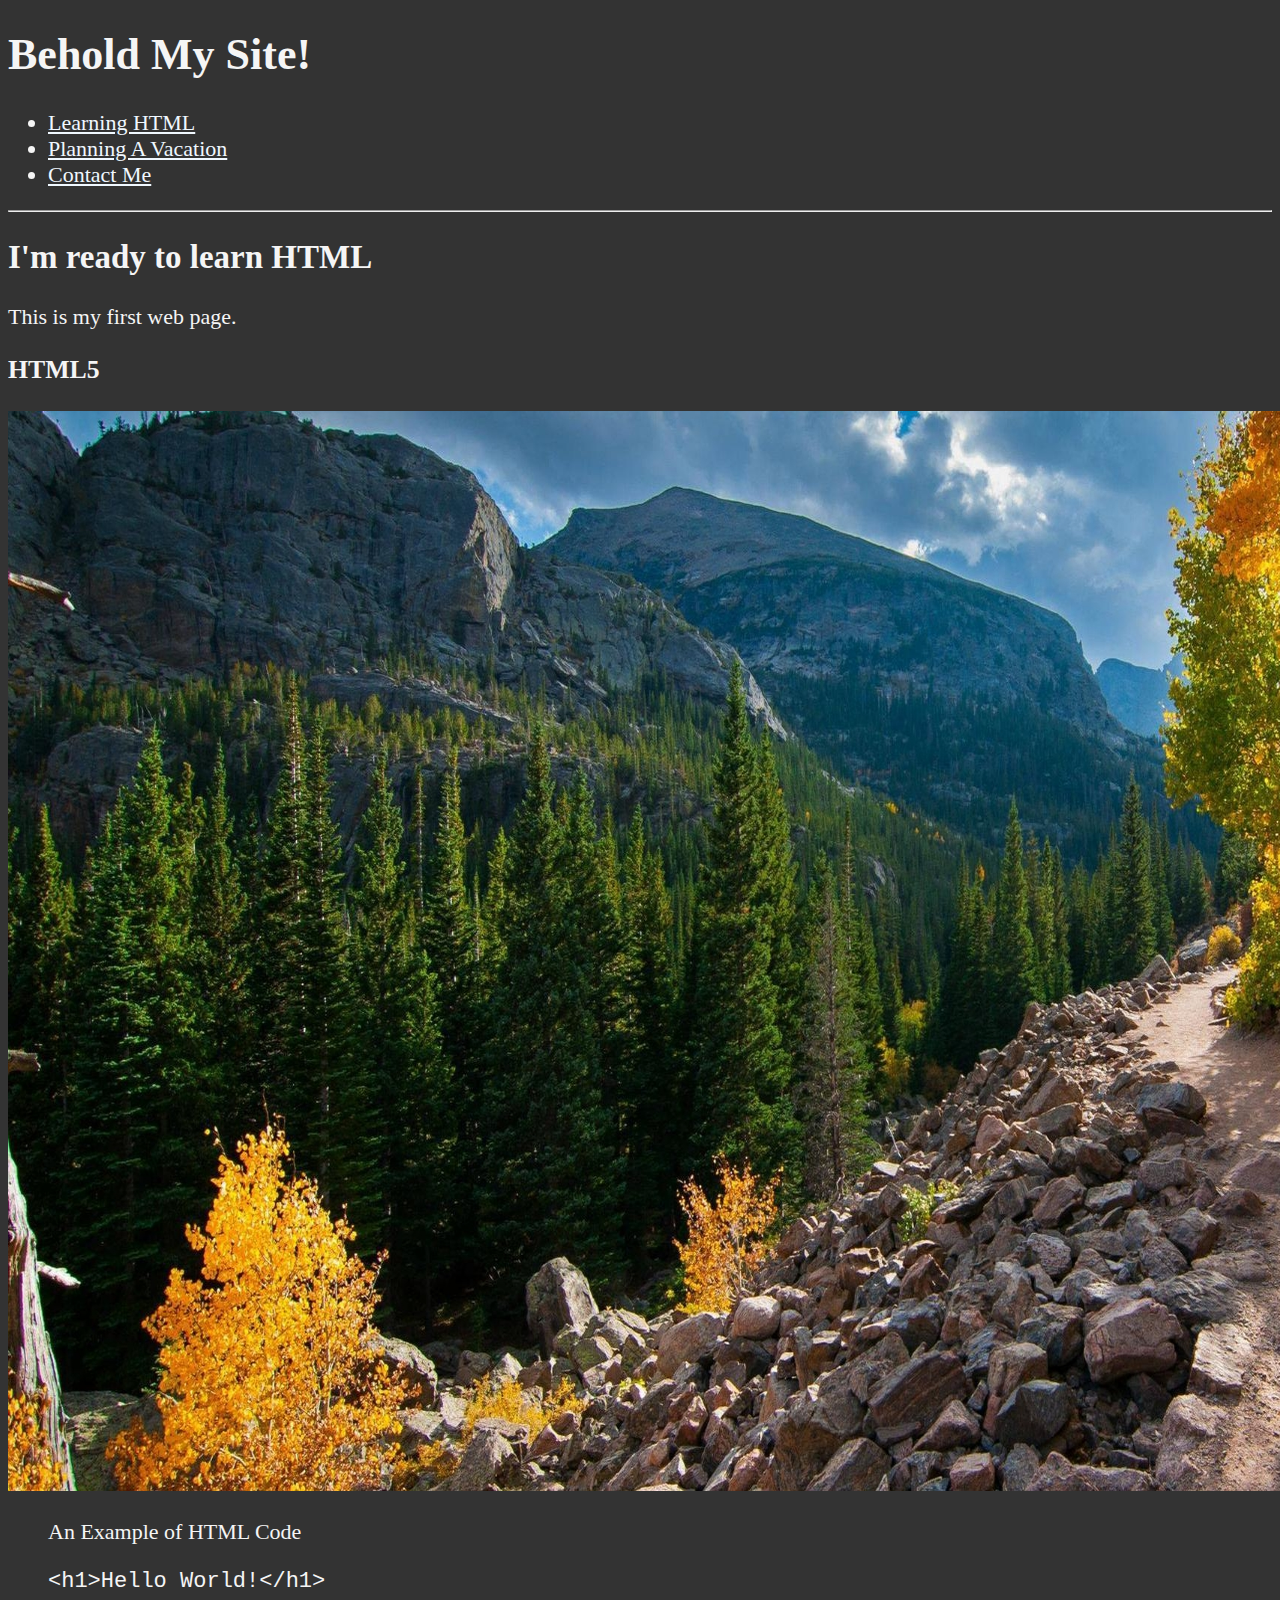
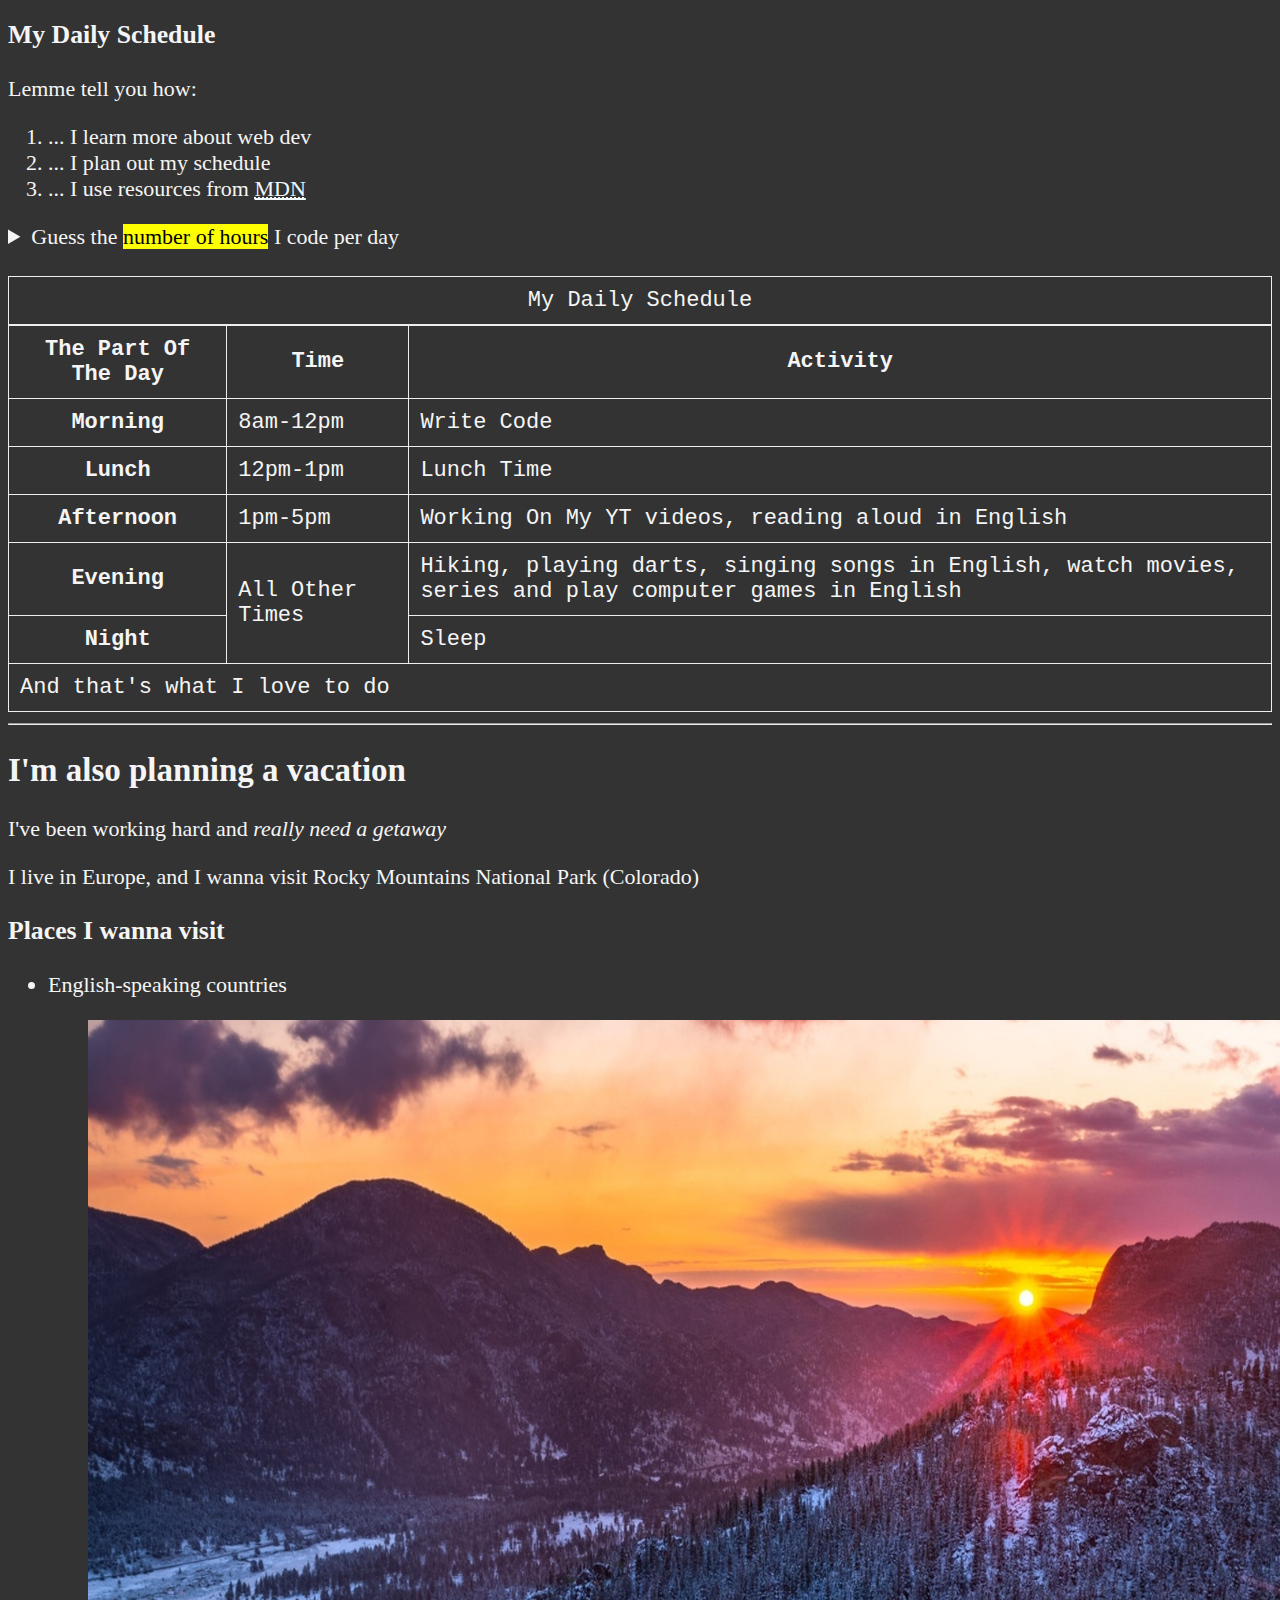
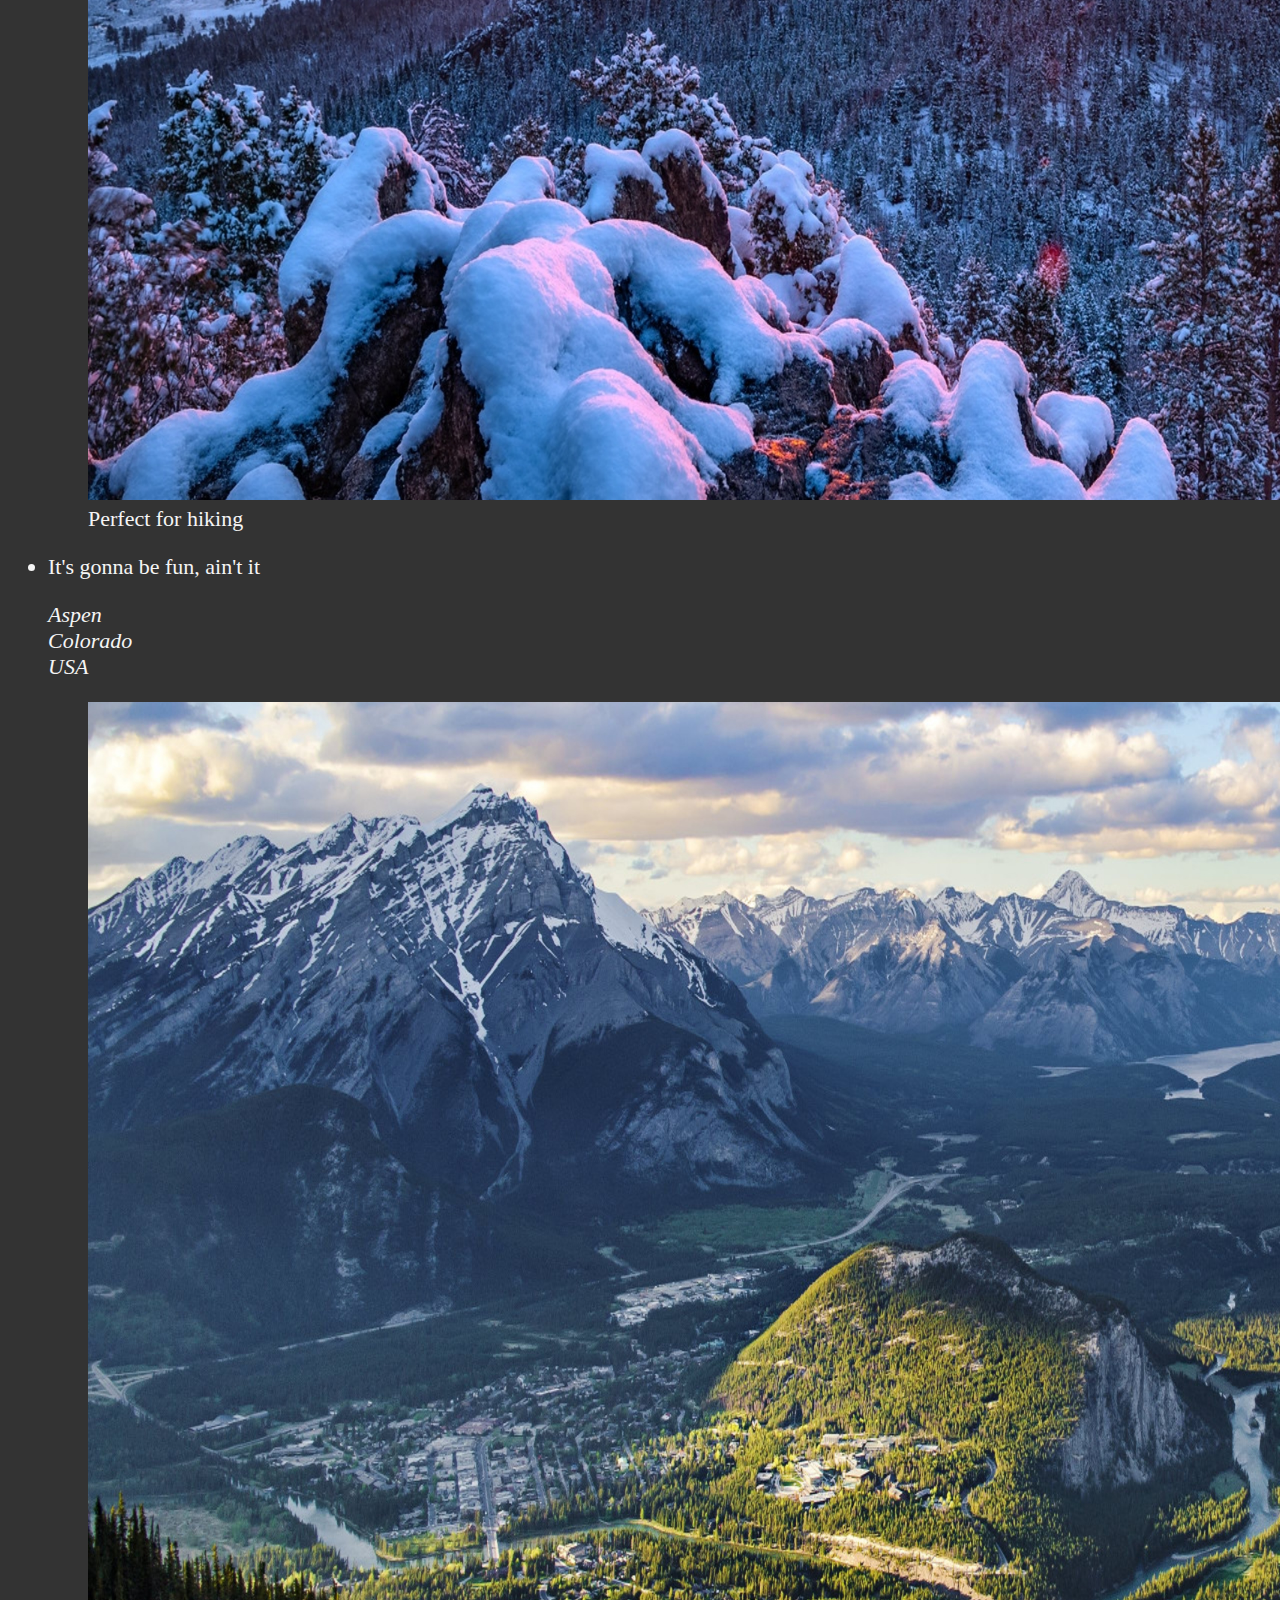
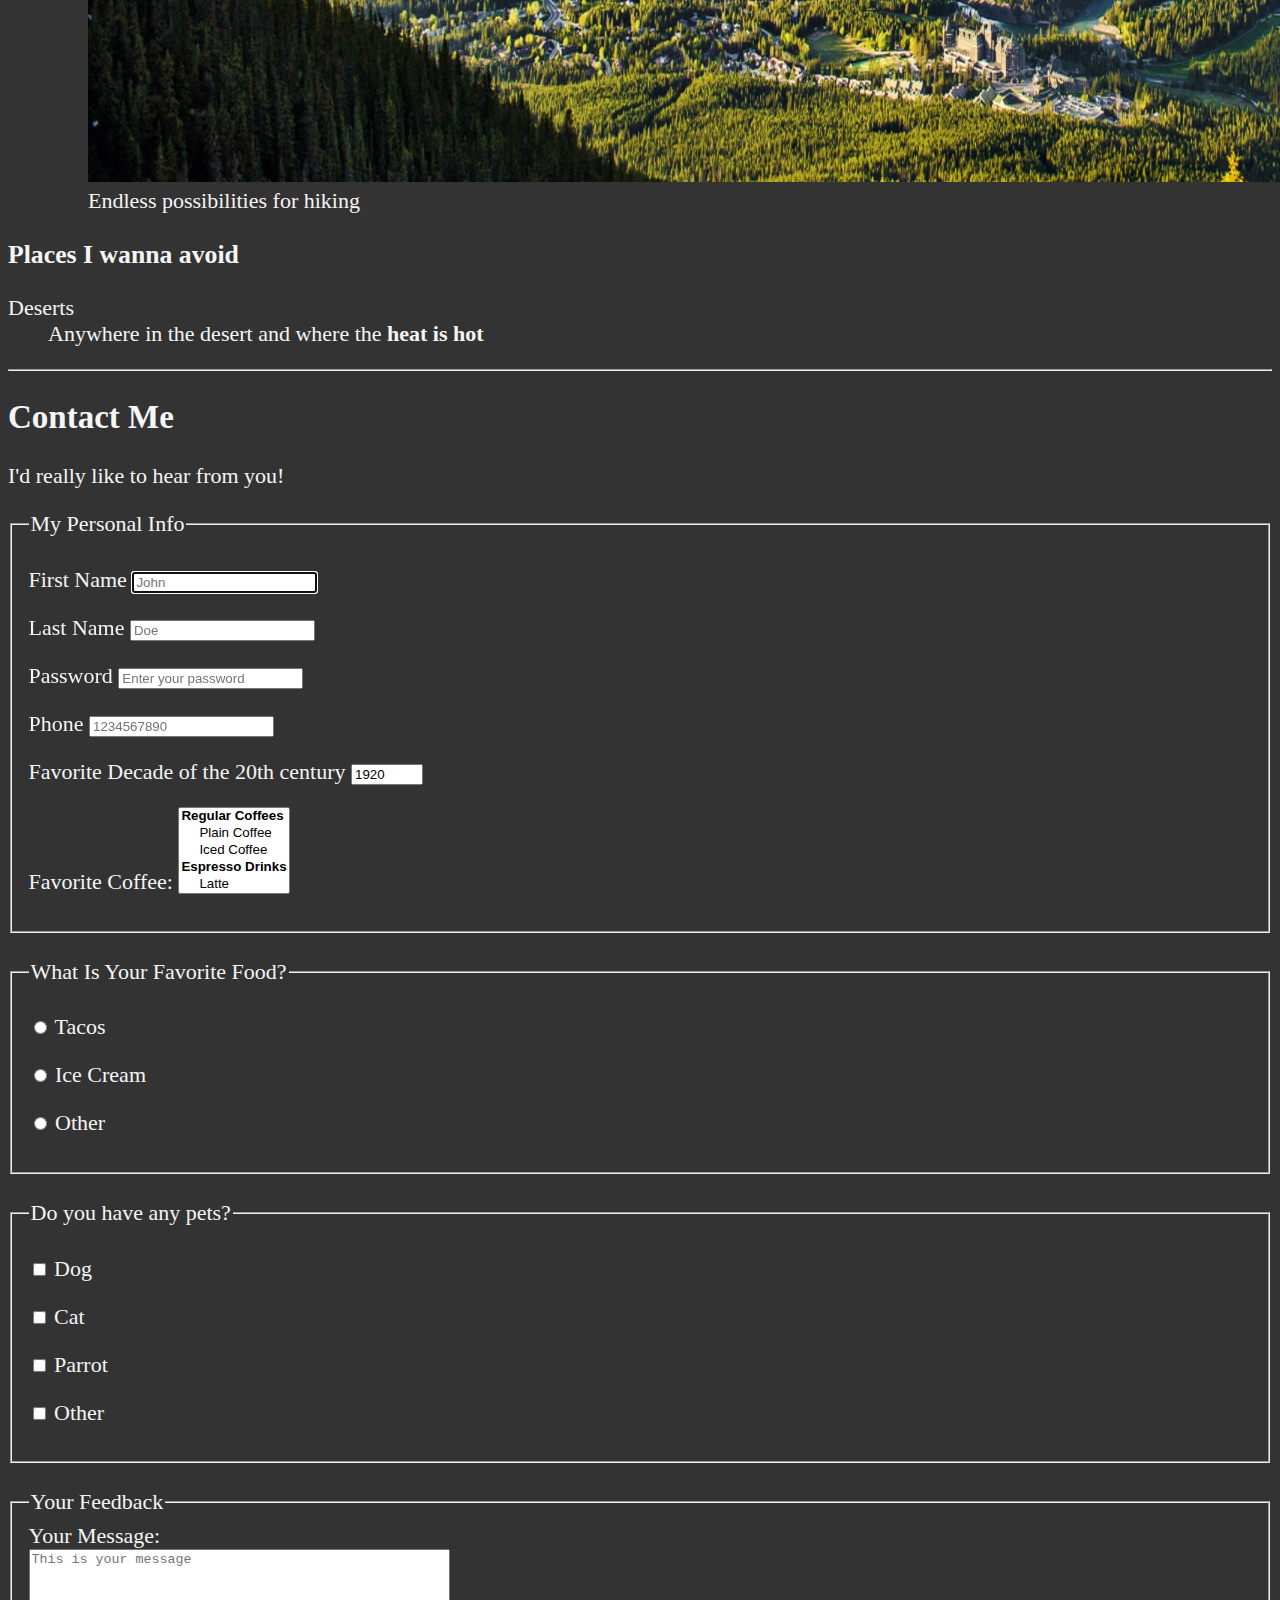
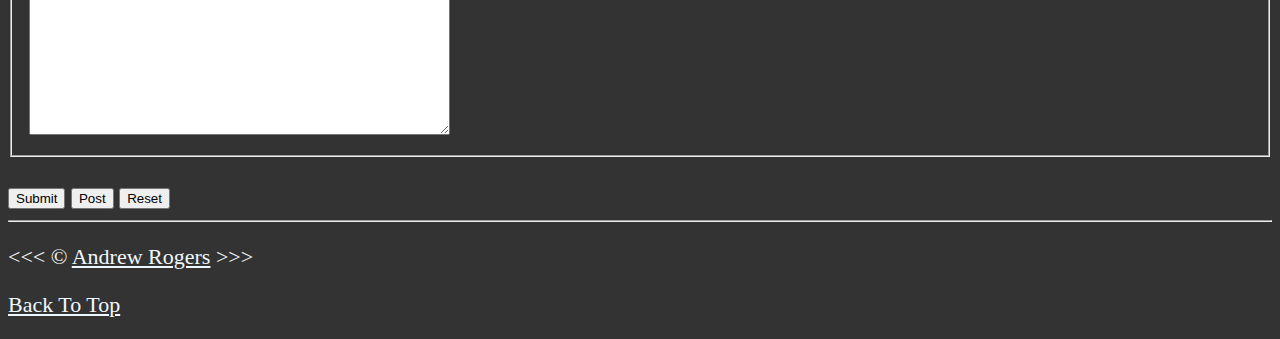
<file: index.html>
<!DOCTYPE html>
<html lang="en">

<head>
    <meta charset="UTF-8">
    <meta name="author" content="Andrew Rogers">
    <meta name="description" content="This page contains all the things I'm learning to create as I learn HTML">
    <title>My First Web Page</title>
    <link rel="icon" href="html_icon.png" type="image/x-icon">
    <link rel="stylesheet" href="main.css">
</head>

<body>
    <header> <!-- visually it doesn't change anything -->
        <h1>Behold My Site!</h1>
        <nav aria-label="primary-nav"> <!-- "aria-label" means that we're labeling this exact "nav" in case there are more of them, so we can tell the difference -->
            <ul>
                <li>
                    <a href="#html">Learning HTML</a>
                </li>
                <li>
                    <a href="#vacation">Planning A Vacation</a>
                </li>
                <li>
                    <a href="#contact">Contact Me</a>
                </li>
            </ul>
        </nav>
    </header>

    <hr> <!-- stands for horizontal line -->

    <main> <!-- visually it doesn't change anything -->
        <article id="html"> <!-- we can also use here the "section" tag. The "article" tag just more specific -->
            <h2>I'm ready to learn HTML</h2>
            <p>This is my first web page.</p>
            <section>
                <h3>HTML5</h3>
                <img src="img/Rocky_Mountains1.jpg" alt="Rocky Mountains Lanscape in Colorado" title="Those Rocks Are Gorgeous Rocky Mountains!" width="1920" height="1080"> <!-- "alt" stands for the alt text when the image broken or spelled incorrectly; "title" appears when we mouse over -->
                <figure>
                    <figcaption>An Example of HTML Code</figcaption>
                    <p>
                        <code>&lt;h1&gt;Hello World!&lt;/h1&gt;</code> <!-- we use the "code" tag when we want to showcase a code example on the page -->
                    </p>
                </figure>
            </section>
            <section>
                <h3>My Daily Schedule</h3>
                <p>Lemme tell you how:</p>
                <ol>
                    <li>... I learn more about web dev</li> <!-- "ol" stands for "ordered list", "li" for list -->
                    <li>... I plan out my schedule</li>
                    <li>... I use resources from <abbr title="Mozilla Developer Network"><a href="https://developer.mozilla.org/en-US/">MDN</a></abbr></li> <!-- "abbr" stands for abbreviation, "href" stands for hypertext reference (it's an attribute) -->
                </ol>
                <aside> <!-- "aside" tag tells us that this item is the second importance, "details" mean that a paragraph is rolled up, "summary" tells us the info from this rolled up paragraph, "mark" means highlighted text -->
                    <details>
                        <summary>Guess the <mark>number of hours</mark> I code per day</summary>
                        <p>I start at <time datetime="08:00">8 am</time> and I write code for <time datetime="PT4H">4 hours</time> every morning</p> <!-- "datetime" ain't changing nothing on our web page, it's just for our code -->
                    </details>
                </aside>
                <br>
                <table>
                    <caption>My Daily Schedule</caption> <!-- "caption" tells us what our table is about -->
                    <thead>
                        <tr>
                            <th scope="col">The Part Of The Day</th> <!-- the "scope" attribute doesn't change anything, it's just for our code" -->
                            <th scope="col">Time</th> <!-- "th" stands for "table header" -->
                            <th scope="col">Activity</th>
                        </tr>
                    </thead>
                    <tbody>
                        <tr>
                            <th scope="row">Morning</th>
                            <td>
                                <time datetime="08:00">8am</time>-<time datetime="12:00">12pm</time> <!-- "tr" stands for "table row", "td" for "table data" -->
                            </td>
                            <td>Write Code</td>
                        </tr>
                        <tr>
                            <th scope="row">Lunch</th>
                            <td>
                                <time datetime="12:00">12pm</time>-<time datetime="01:00">1pm</time>
                            </td>
                            <td>Lunch Time</td>
                        </tr>
                        <tr>
                            <th scope="row">Afternoon</th>
                            <td>
                                <time datetime="01:00">1pm</time>-<time datetime="05:00">5pm</time>
                            </td>
                            <td>Working On My YT videos, reading aloud in English</td>
                        </tr>
                        <tr>
                            <th scope="row">Evening</th>
                            <td rowspan="2">All Other Times</td>
                            <td>Hiking, playing darts, singing songs in English, watch movies, series and play computer games in English</td>
                        </tr>
                        <tr>
                            <th scope="row">Night</th>
                            <td>Sleep</td>
                        </tr>
                    </tbody>
                    <tfoot> <!-- we usually add "tfoot" at the end of the table to give some additional info -->
                        <tr>
                            <td colspan="3">And that's what I love to do</td>
                        </tr>
                    </tfoot>
                </table>
            </section>
        </article>

        <hr>

        <article id="vacation">

                <h2>I'm also planning a vacation</h2>
                <p>I've been working hard and <em>really need a getaway</em></p> <!-- "em" stands for emphasize -->
                <p>I live in Europe, and I wanna visit Rocky Mountains National Park (Colorado)</p>
                <section>
                    <h3>Places I wanna visit</h3>
                    <ul> <!-- "ul" stands for "unordered list" -->
                        <li>
                            <p>English-speaking countries</p>
                            <figure>
                                <img src="img/Rocky_Mountains2.jpg" alt="Mind-refreshing place" title="That's how nature looks like!" width="1920" height="1080" loading="lazy"> <!-- "lazy" means that the image won't be loaded until we scroll closer to it -->
                                <figcaption>
                                    Perfect for hiking <!-- "figcapture" stands for the additional text for our image, and it's used along with the "figure" tag. The "figure" tag by itself won't do anything, it has to be paired with "figcapture" -->
                                </figcaption>
                            </figure>
                        <li>
                            <p>It's gonna be fun, ain't it</p>
                                <address>
                                    Aspen<br>
                                    Colorado<br>
                                    USA
                                </address>
                                <figure>
                                    <img src="img/Rocky_Mountains3.jpg" alt="One More Rocky Mountains Image" title="Another site to behold" width="1920" height="1080" loading="lazy">
                                    <figcaption>Endless possibilities for hiking</figcaption>
                                </figure>
                        </li>
                    </ul>
                </section>

            <section>
                <h3>Places I wanna avoid</h3>
                <dl> <!-- "dl" stands for "description list" -->
                    <dt>Deserts</dt> <!-- "dt" stands for "description term" -->
                    <dd>Anywhere in the desert and where the <strong>heat is hot</strong></dd> <!-- "dd" stands for "description detail" -->
                </dl>
            </section>
        </article>

        <hr>

        <article id="contact"> <!-- "id" means that this article related to the exact href in our nav bar, so we click it we can be redirected exactly to the bottom of the page where the contact field is -->
            <h2>Contact Me</h2>
            <p>I'd really like to hear from you!</p>

            <form action="https://httpbin.org/get" method="get"> <!-- "action" means the text will be sent to this url, "method" defines what method it is -->
                <fieldset> <!-- "fieldset" wrapping our form up-->
                    <legend>My Personal Info</legend> <!-- "legend" tells us what the "form" is about -->
                    <p>
                        <label for="firstName">First Name</label> <!-- "label" prompts a user what has to be filled in in the input,"input" stands for the input field where a user can fill in the info -->
                        <input type="text" name="firstName" id="firstName" placeholder="John" autocomplete="on" required autofocus> <!-- "placeholder" means it'll be filled in, "autocomplete" remembers you, "required" means that this field is required to proceed, "autofocus" can only be one, and it means that our cursor in there -->
                    </p>
                    <p>
                        <label for="lastName">Last Name</label> <!-- "for", "name" and "id" attributes imply no visual difference, they more about functionality: "for" and "id" have to be the same because they connect the data to the specific input, "name" helps identify the form when it's sent to the server -->
                        <input type="text" name="firstName" id="lastName" placeholder="Doe" autocomplete="on" required>
                    </p>
                    <p>
                        <label for="password">Password</label>
                        <input type="password" name="password" id="password" placeholder="Enter your password" required>
                    </p>
                    <p>
                        <label for="phone">Phone</label>
                        <input type="tel" name="phone" id="phone" placeholder="1234567890" pattern="[0-9]{3}-[0-9]{3}-[0-9]{4}" required>
                    </p>
                    <p>
                        <label for="decade">Favorite Decade of the 20th century</label>
                        <input type="number" name="decade" id="decade" min="1900" max="1990" step="10" value="1920">
                    </p>
                    <!-- "multiple" means that we can select multiple choices, "size" is how many items we can see to select without scrolling down -->
                    <!-- "optgroup" means a group for items -->
                    <!-- the main reason for specifying the value attribute in <option> elements is to optimize how data is sent to the server -->
                    <p>
                        <label for="coffee">Favorite Coffee:</label>
                        <select name="coffee" id="coffee" multiple size="5">
                            <optgroup label="Regular Coffees">
                                <option value="plain coffee">Plain Coffee</option>
                                <option value="iced coffee">Iced Coffee</option>
                            </optgroup>
                            <optgroup label="Espresso Drinks">
                                <option value="latte">Latte</option>
                                <option value="cappuccino">Cappuccino</option>
                                <option value="cortado">Cortado</option>
                                <option value="americano">Americano</option>
                            </optgroup>
                            <option value="other">Other</option>
                        </select>
                    </p>
                    <!-- "option" here plays the visual role, "list" gives us the ability to choose from, "datalist" organizes the data for us to choose from-->
                    <!-- <p>
                        <label for="coffee">Favorite Coffee:</label>
                        <input type="text" name="coffee" id="coffee" list="coffee-list">
                        <datalist id="coffee-list">
                            <option value="plain coffee">
                            <option value="latte">
                            <option value="espresso">
                            <option value="cortado">
                            <option value="americano">
                            <option value="other">
                        </datalist >
                    </p> -->
                </fieldset>
                <br>
                <fieldset>
                    <legend>What Is Your Favorite Food?</legend>
                    <p>
                        <input type="radio" name="food" id="tacos" value="tacos"> <!-- "radio" means how it will be displayed (the form), "input" before "label" because the name has to be displayed from the right -->
                        <label for="tacos">Tacos</label>
                    </p>
                    <p>
                        <input type="radio" name="food" id="ice_cream" value="ice_cream">
                        <label for="ice_cream">Ice Cream</label>
                    </p>
                    <p>
                        <input type="radio" name="food" id="other" value="other_food">
                        <label for="other">Other</label>
                    </p>
                </fieldset>
                <br>
                <fieldset>
                    <legend>Do you have any pets?</legend>
                    <p>
                        <input type="checkbox" name="pets" id="dog" value="dog"> <!-- "checkbox" allows us to select as many choices as we want -->
                        <label for="dog">Dog</label>
                    </p>
                    <p>
                        <input type="checkbox" name="pets" id="cat" value="cat">
                        <label for="cat">Cat</label>
                    </p>
                    <p>
                        <input type="checkbox" name="pets" id="parrot" value="parrot">
                        <label for="parrot">Parrot</label>
                    </p>
                    <p>
                        <input type="checkbox" name="pets" id="otherPets" value="otherPets">
                        <label for="otherPets">Other</label>
                    </p>
                </fieldset>
                <br>
                <fieldset>
                    <legend>Your Feedback</legend>
                    <label for="msg">Your Message:</label>
                    <br>
                    <textarea name="msg" id="msg" cols="50" rows="12" placeholder="This is your message"></textarea> <!-- "textarea" allows you to type your text in, here in the code it's best to left it empty -->
                </fieldset>
                <br>
                <button type="submit">Submit</button> <!-- "submit" sends our info to the server, whereas the "submit" with attributes sends it to where we determined -->
                <button type="submit" formaction="https://httpbin.org/post" formmethod="post">Post</button>
                <button type="reset">Reset</button>
            </form>
        </article>
    </main>

    <hr>

    <footer>
        <p>
            &lt;&lt;&lt; &copy; <a href="about.html">Andrew Rogers</a> &gt;&gt;&gt; <!-- "&lt" stands for the "less than" symbol, "&copy" for the "copyright" symbol -->
        </p>
        <p>
            <a href="#">Back To Top</a> <!-- "#" stands for the very beginning of the page -->
        </p>
    </footer>
</body>

</html>

<!-- we need to avoid the next tags: "div" and "span" -->
</file>
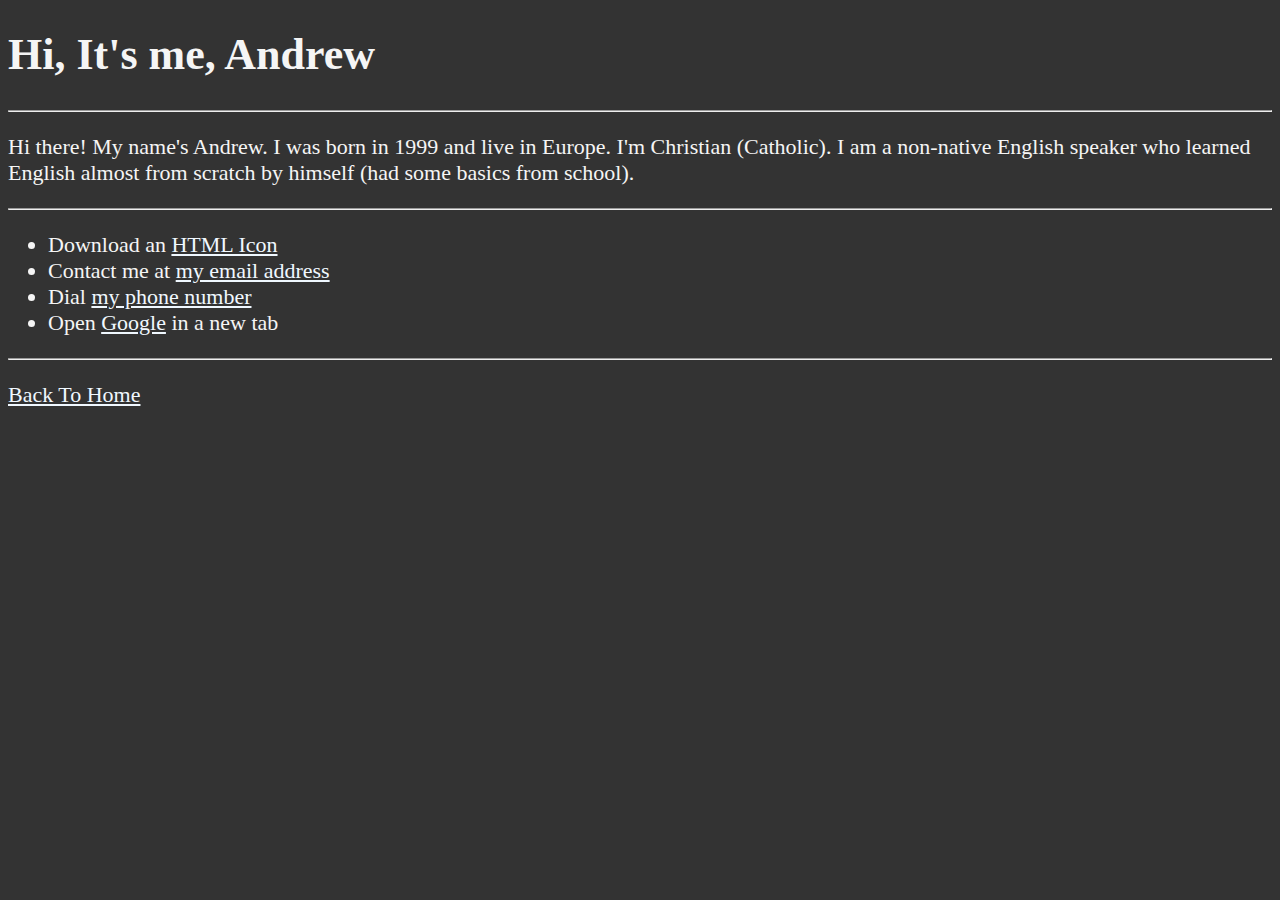
<file: about.html>
<!DOCTYPE html>
<html lang="en">

<head>
    <meta charset="UTF-8">
    <meta name="author" content="Andrew Rogers">
    <meta name="description" content="Hi, I'm Andrew Rogers. And this page tells you about me">
    <title>About Myself</title>
    <link rel="icon" href="html_icon.png" type="image/x-icon">
    <link rel="stylesheet" href="main.css">
</head>

<body>
    <h1>Hi, It's me, Andrew</h1>

    <hr>

    <p>
      Hi there! My name's Andrew. I was born in 1999 and live in Europe. I'm Christian (Catholic).
      I am a non-native English speaker who learned English almost from scratch by himself (had some basics from school).
    </p>

    <hr>

    <ul>
        <li>
            Download an <a href="html_icon.png" download>HTML Icon</a>
        </li>
        <li>
            Contact me at <a href="mailto:andrew.rogers1923@gmail.com">my email address</a>
        </li>
        <li>
            Dial <a href="tel:+1234567890">my phone number</a>
        </li>
        <li>
            Open <a href="https://www.google.com" target="_blank">Google</a> in a new tab <!-- "_blank" stands for a new tab -->
        </li>
    </ul>

    <hr>

    <p>
        <a href="/">Back To Home</a> <!-- "/" means the home page -->
    </p>
</body>

</html>
</file>
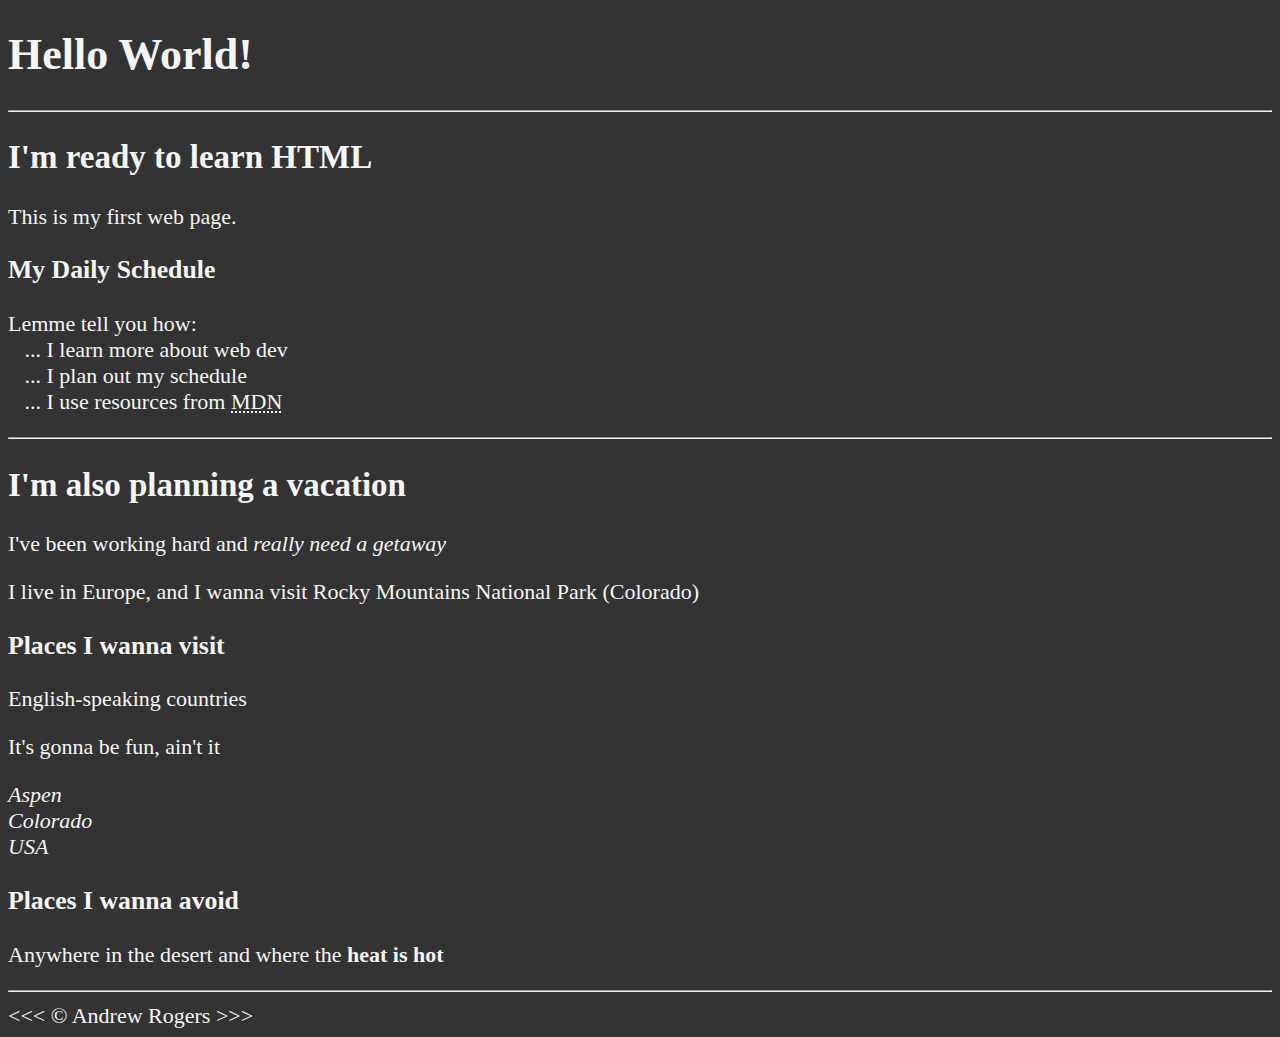
<file: index_beta.html>
<!DOCTYPE html>
<html lang="en">

<head>
    <meta charset="UTF-8">
    <meta name="author" content="Andrew Rogers">
    <meta name="description" content="This page contains all the things I'm learning to create as I learn HTML">
    <title>My First Web Page</title>
    <link rel="icon" href="html_icon.png" type="image/x-icon">
    <link rel="stylesheet" href="main.css">
    <style>

    </style>
</head>

<body>
    <h1>Hello World!</h1>

    <hr>

    <h2>I'm ready to learn HTML</h2>
    <p>This is my first web page.</p>

    <h3>My Daily Schedule</h3>
    <p>Lemme tell you how:
        <br>&nbsp;&nbsp;&nbsp;... I learn more about web dev <!-- "br" stands for break, &nbsp for non-breaking space -->
        <br>&nbsp;&nbsp;&nbsp;... I plan out my schedule
        <br>&nbsp;&nbsp;&nbsp;... I use resources from <abbr title="Mozilla Developer Network">MDN</abbr> <!-- "abbr" stands for abbreviation -->
    </p>

    <hr>

    <h2>I'm also planning a vacation</h2>
    <p>I've been working hard and <em>really need a getaway</em></p>
    <p>I live in Europe, and I wanna visit Rocky Mountains National Park (Colorado)</p>

    <h3>Places I wanna visit</h3>
    <p>English-speaking countries</p>
    <p>It's gonna be fun, ain't it</p>
    <address>
        Aspen<br>
        Colorado<br>
        USA
    </address>

    <h3>Places I wanna avoid</h3>
    <p>Anywhere in the desert and where the <strong>heat is hot</strong></p> <!-- "strong" stands for boldness -->

    <hr>

    &lt;&lt;&lt; &copy; Andrew Rogers &gt;&gt;&gt;
</body>

</html>
</file>
<file: main.css>
html {
            font-size:22px;
        }

        body {
            background-color: #333;
            color: whitesmoke;
        a {
            color: aliceblue;
        }
        a:visited {
            color: lightgray;
        }
        a:hover, a:active {
            color: #eee;
        }
        table, tr, th, td, caption {
            border: 1px solid #eee;
            font-family: "Courier New", Courier, monospace;
            border-collapse: collapse;
            padding: 0.5rem;
        }
     }
</file>
